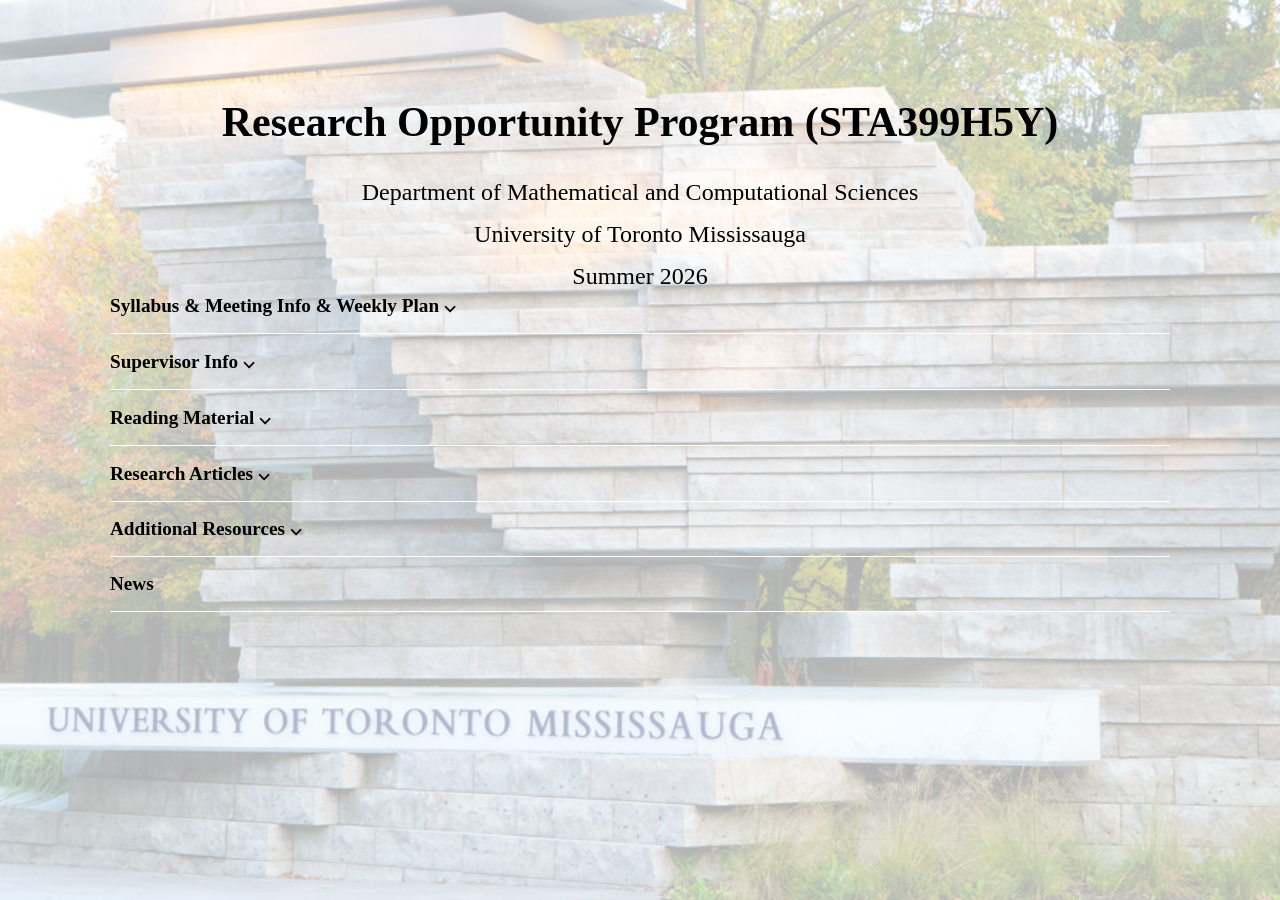
<file: index.html>
<!DOCTYPE html>
<html>
<head>
	<title></title>
	<link rel="stylesheet" type="text/css" href="omid.css"> 
</head>
<body>	
<div id="wrap">
<div class="section one">

<!--  <img id="omid" src="omid.jpg">--> 
<!-- <img id="mcgill" src="McGIll.png">-->
	
<div class="overview">
    <h1 class="course_title"> Research Opportunity  Program (STA399H5Y)</h1>
    
    <p class="course_info">
        Department of Mathematical and Computational Sciences
    </p>

    <p class="course_info">
        University of Toronto Mississauga
    </p>

    <p class="course_info">
        Summer 2026
    </p>


</div>

	
</div>
<div class="section two">

<div class="item">
<h2 class="two_show"> Syllabus &amp Meeting Info &amp Weekly Plan ⌵ </h2>
<ul class="two_list">
   <ul style="list-style-type:disc">
  <li>   <a href ="STA399H5Y_Summer2026_Syllabus.pdf"> Syllabus </a> </li>
  <li>   Thursdays, 10:00-11:00 AM, Zoom ID: 84455218111, Passcode: zoom </li>
  <li>  <a href="plan.html"> Weekly Plan </a> </li>
    </ul>
</ul>
</div>


<div class="item">
<h2 class="three_show"> Supervisor Info ⌵ </h2>
<ul class="three_list">
    <ul style="list-style-type:disc">
<li>  <a href="Omidinfo.html"> Omidali A. Jazi  </a> </li>	
    </ul>
</ul>
</div>


<div class="item">
<h2 class="four_show"> Reading Material ⌵ </h2>
<ul class="four_list">
	<ul style="list-style-type:disc">
 <li>   Textbook: Statistics for Biology and Health, by John P. Klein, Melvin L. Moeschberger.  </li>   
 <li>   <a href ="CourseNotes-Survival Analysis-Johns-Hopkins-WMC2.pdf"> Survival Notes </a> </li>   
 <li>   <a href ="STA399H5_ROP_Summer2026_Likelihood Construction.pdf"> Likelihood Construction </a> </li>   
 <li>   <a href ="STA399H5_ROP_Summer2026_Cox Regression Estimation.pdf"> Cox Regression Estimation </a> </li> 
<li>   <a href ="STA399H5_ROP_Summer2026_Proportional Hazards.pdf"> Proportional Hazards </a> </li>   
    </ul>
</ul>
</div>


<div class="item">
<h2 class="four_show"> Research Articles ⌵ </h2>
<ul class="four_list">
	<ul style="list-style-type:disc">
 <li>   <a href ="Biased-Sampling-History-Research.pdf"> Analysis of Biased Survival Data </a> </li>   
    </ul>
</ul>
</div>


<div class="item">
<h2 class="five_show"> Additional Resources ⌵ </h2>
<ul class="five_list">
   <ul style="list-style-type:disc">
  </ul>
</ul>
</div>


<!--<div class="item">
<h2 class="six_show">Links</h2>
<ul class="six_list">
   <ul style="list-style-type:disc">
     <li><a  href="http://www.ams.org/">American Mathematical Society</a></li>
	 <li><a href="http://www.amstat.org/about/index.cfm?fuseaction=main">American Statistical Association</a></li>
	 <li><a href="http://www.imstat.org/">Institute of Mathematical Statistics</a></li>
	 <li><a href="http://www.jstor.org/"> The Scholarly Journal Archive (Jstor)</a></li>
	 <li><a href="http://www.ssc.ca/">Statistical Society of Canada</a></li> 
   </ul>
</ul>
</div> -->


<div class="item">
<h2 class="seven_show">News</h2>
<ul class="seven_list">
</ul>
</div>


</div>
	
</div>


<script src="https://ajax.googleapis.com/ajax/libs/jquery/3.2.1/jquery.min.js"></script>
<script type="text/javascript">

/* omid.js */

$('.two_list, .three_list, .four_list, .five_list').hide();

$('.one_show').click(function(){
$('.one_list').slideToggle();
})

$('.two_show').click(function(){
$('.two_list').slideToggle();
})

$('.three_show').click(function(){
$('.three_list').slideToggle();
})

$('.four_show').click(function(){
$('.four_list').slideToggle();
})

$('.five_show').click(function(){
$('.five_list').slideToggle();
})

</script>
</body>
</html>
</file>
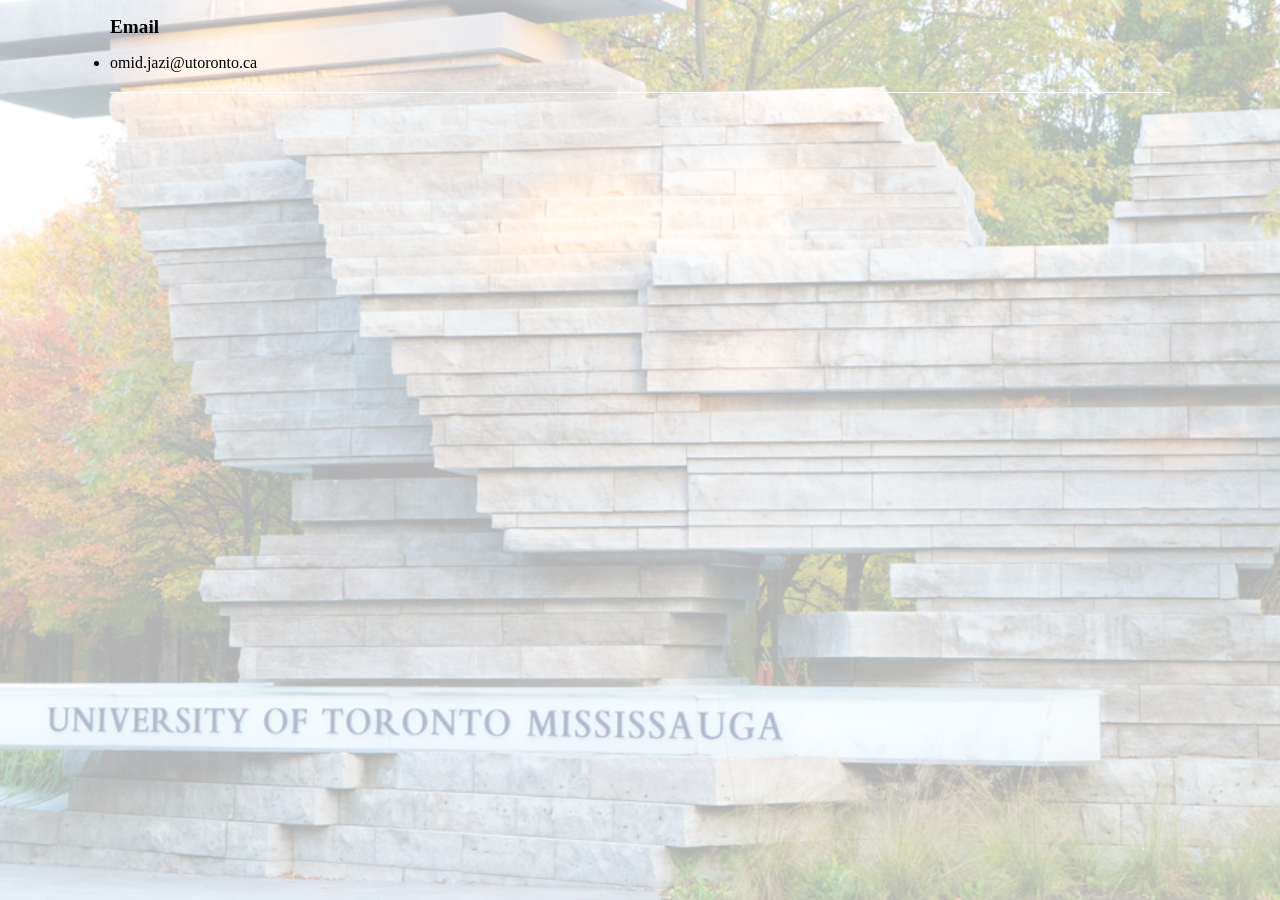
<file: Omidinfo.html>
<!DOCTYPE html>
<html>
<head>
	<title></title>
	<link rel="stylesheet" type="text/css" href="omid.css"> 
</head>
<body>

<div id="wrap">

<div class="section one">

<div class="item">
<h2 class="two_show"> Email</h2>
<ul class="two_list">
    <ul style="list-style-type:disc">
     <li>  omid.jazi@utoronto.ca  </li>
    </ul>
</ul>
</div>




<script src="https://ajax.googleapis.com/ajax/libs/jquery/3.2.1/jquery.min.js"></script>
<script type="text/javascript">

/* omid.js */

$('.three_list, .four_list, .five_list').hide();

$('.one_show').click(function(){
$('.one_list').slideToggle();
})

$('.three_show').click(function(){
$('.three_list').slideToggle();
})

$('.four_show').click(function(){
$('.four_list').slideToggle();
})

$('.five_show').click(function(){
$('.five_list').slideToggle();
})

</script>
</body>
</html>
</file>
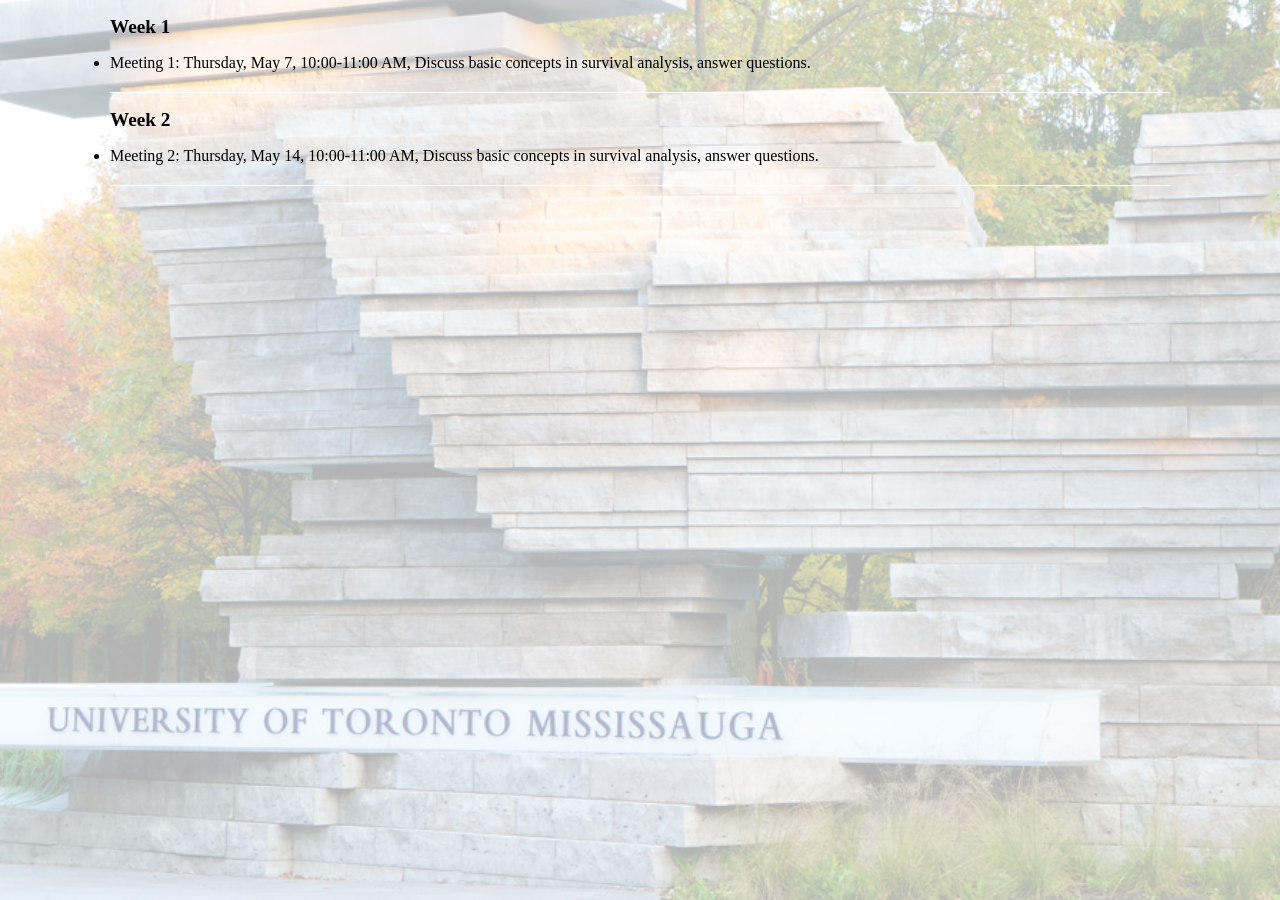
<file: plan.html>
<!DOCTYPE html>
<html>
<head>
	<title></title>
	<link rel="stylesheet" type="text/css" href="omid.css"> 
</head>
<body>

<div id="wrap">

<div class="section one">

<div class="item">
<h2 class="two_show">Week 1</h2>
<ul class="two_list">
    <ul style="list-style-type:disc">
 	<li> Meeting 1: Thursday, May 7, 10:00-11:00 AM, Discuss basic concepts in survival analysis, answer questions.   </li>
    </ul>
</ul>
</div>

<div class="item">
<h2 class="two_show">Week 2</h2>
<ul class="two_list">
    <ul style="list-style-type:disc">
 	  	<li> Meeting 2: Thursday, May 14, 10:00-11:00 AM, Discuss basic concepts in survival analysis, answer questions.   </li>
    </ul>
</ul>
</div>
	
<script src="https://ajax.googleapis.com/ajax/libs/jquery/3.2.1/jquery.min.js"></script>
<script type="text/javascript">

/* omid.js */

$('.three_list, .four_list, .five_list').hide();

$('.one_show').click(function(){
$('.one_list').slideToggle();
})

$('.three_show').click(function(){
$('.three_list').slideToggle();
})

$('.four_show').click(function(){
$('.four_list').slideToggle();
})

$('.five_show').click(function(){
$('.five_list').slideToggle();
})

</script>
</body>
</html>
</file>
<file: omid.css>
/* omid.css */



#wrap{
	max-width:1060px;
	margin:0 auto;
	font-family:'Roboto';
	position:relative;
}

body{
	margin:0;
	padding:0;
	background: -moz-linear-gradient(top, rgba(0, 0, 0, 0.7) 0%, rgba(0, 0, 0, 0.7) 100%), url(bg.png) repeat 0 0, url(utm.jpg) no-repeat center center fixed;
	background: -moz-linear-gradient(top, rgba(255,255,255,0.7) 0%, rgba(255,255,255,0.7) 100%), url(utm.jpg) no-repeat center center fixed;
	background: -webkit-linear-gradient(top, rgba(255,255,255,0.7) 0%,rgba(255,255,255,0.7) 100%), url(utm.jpg) no-repeat center center fixed;
	background: -o-linear-gradient(top, rgba(255,255,255,0.7) 0%,rgba(255,255,255,0.7) 100%), url(utm.jpg) no-repeat center center fixed;
	background: -ms-linear-gradient(top, rgba(255,255,255,0.7) 0%,rgba(255,255,255,0.7) 100%), url(utm.jpg) no-repeat center center fixed;
	background: linear-gradient(to bottom, rgba(255,255,255,0.7) 0%,rgba(255,255,255,0.7) 100%), url(utm.jpg) no-repeat center center fixed;
	background-size: cover;
}

img.main_bg{
	opacity:0.1;
	width:100%;
	position: absolute:
	top:0;
	left:0;
}

.section{

}



.one{ height:250px; }

a{
	text-decoration: none;
}


img#utm{
	width:300px;
	height: auto;
	position:absolute;
	top:0;
	right:0;
}

h1{
	border-bottom:1px solid #fff;
	padding-bottom:12px;
}

.overview{
    position: relative;
    top: 70px;
    text-align: center;
    margin: 0 auto;
    width: 100%;
}

.course_title{
	font-size: 42px;
	font-family: garamond;
	margin-bottom: 25px;
	border-bottom: none;
}

.course_info{
	font-size: 24px;
	line-height: 18px;
}



.garamond{
	font-family: garamond; 
}

li.headli{
	line-height:32px;
	font-size: 28px;
	padding-bottom:12px;	
}

.italics{
	
}

.weight{
	line-height:26px;
	font-size: 22px;
	}
.italics{
	font-style:italic;
}

.larger{
	line-height:22px;
	font-size: 20px;
	}

.br{
	padding-bottom:8px;

}

li{
	padding-bottom:4px;
	padding-
}

ul{
	list-style-type: none;
	padding:0;
}

.item{

	border-bottom:1px solid #fff;
}

h2:hover{

	color:#666;
}

h2{
	cursor:pointer;
	font-size: 1.2em;

}

@media (max-width : 414px){

	p{
		margin:20px 0;
	}
	
	.overview{

	position: static !important;;
	text-align: center !important;;
		clear:both;
		float: left;
}

	img{
	position:static !important;
	float:left;
	width:360px !important;
	display:block;
	margin:20px auto 0 auto;
	}
	
}
</file>
